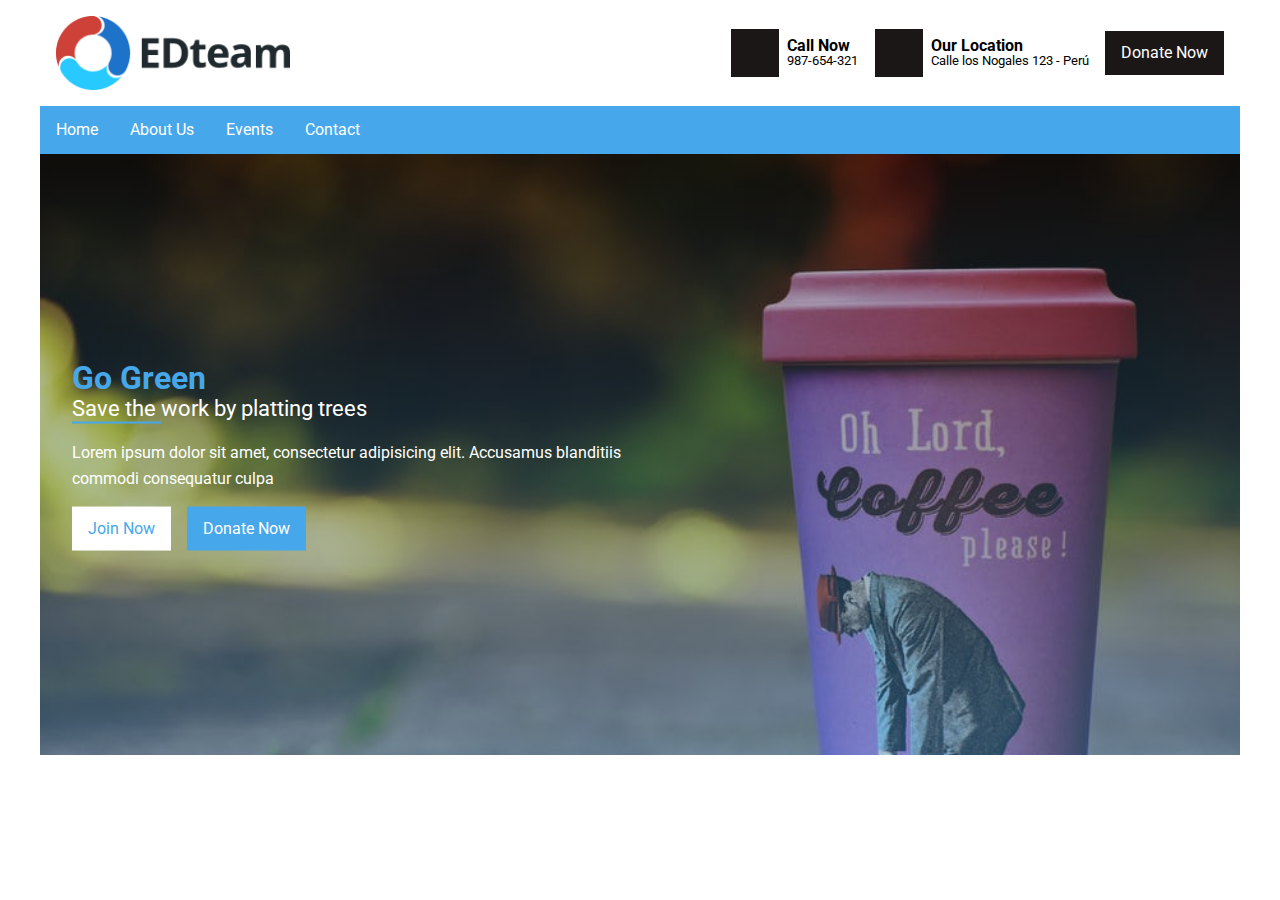
<file: index.html>
<!DOCTYPE html>
<html lang="en">
<head>
    <meta charset="UTF-8">
    <title>Go Greed</title>
    <link href="https://file.myfontastic.com/kXCFbSUxFcY69UXKjufYuK/icons.css" rel="stylesheet">
    <link href="https://fonts.googleapis.com/css?family=Roboto:400,700" rel="stylesheet">
    <link rel="stylesheet" href="css/styles.css">
</head>
<body>

    <!--header-->

    <header class="main-header main-container">
        <div class="main-header-1">
            <img class="logo" src="img/ed.png">
        </div>
        <div class="main-header-2">
            <div class="contact-widget">
                <!--Icono-->
                <div class=" contact-widget__icon icon-call button button--dark button--square"></div>
                <!--data-->
                <div class="contact-widget__data">
                    <h3 class="contact-widget__title">Call Now</h3>
                    <p class="contact-widget__content">987-654-321</p>
                </div>

            </div>

            <div class="contact-widget">
                <!--Icono-->
                <div class=" contact-widget__icon icon-location button button--dark button--square"></div>
                <!--data-->
                <div class="contact-widget__data">
                    <h3 class="contact-widget__title">Our Location</h3>
                    <p class="contact-widget__content">Calle los Nogales 123 - Perú</p>
                </div>

            </div>

            <a href="#" class="donate button button--dark">Donate Now</a>
        </div>

    </header>


    <!--menu-->
    <div id="toggle-menu" class="icon-menu toggle-menu">

    </div>


    <nav class="main-nav main-container" id="nav">
        <ul class="main-menu">
            <li class="main-menu__item">
                <a href="" class="main-menu__link">Home</a>
            </li>
            <li class="main-menu__item">
                <a href="" class="main-menu__link">About Us</a>
            </li>
            <li class="main-menu__item">
                <a href="" class="main-menu__link">Events</a>
            </li>
            <li class="main-menu__item">
                <a href="" class="main-menu__link">Contact</a>
            </li>
        </ul>

        <!--Redes sociales-->
        <div class="social-networks">
            <a class="icon-facebook" href="https://www.facebook.com/" target="_blank"></a>
            <a class="icon-twitter" href="https://twitter.com" target="_blank"></a>
            <a class="icon-youtube" href="https://youtube.com" target="_blank"></a>
            <a class="icon-linkedin" href="https://linkedin.com" target="_blank"></a>
        </div>

    </nav>


    <!--banner-->
    <div class="main-banner main-container">
        <img src="img/banner.png" alt="" class="main-banner__img">
        <div class="main-banner__data">
            <h2 class="main-banner__title">Go Green</h2>
            <p class="main-banner__subtitle">Save the work by platting trees</p>
            <p class="main-banner__description">
                Lorem ipsum dolor sit amet, consectetur
                adipisicing elit. Accusamus blanditiis commodi
                consequatur culpa
            </p>
            <a href="#" class="main-banner__button button button--light">Join Now</a>
            <a href="#" class="main-banner__button button button--cta">Donate Now</a>
        </div>
    </div>



    <!--features-->
    <!--data-->
    <!--projects-->
    <!--footer-->

    <script src="js/menu.js"></script>

</body>
</html>
</file>
<file: css/styles.css>
/*! normalize.css v5.0.0 | MIT License | github.com/necolas/normalize.css */
/** 1. Change the default font family in all browsers (opinionated). 2. Correct the line height in all browsers. 3. Prevent adjustments of font size after orientation changes in IE on Windows Phone and in iOS. */
/* Document ========================================================================== */
html { font-family: sans-serif; /* 1 */ line-height: 1.15; /* 2 */ -ms-text-size-adjust: 100%; /* 3 */ -webkit-text-size-adjust: 100%; /* 3 */ }

/* Sections ========================================================================== */
/** Remove the margin in all browsers (opinionated). */
body { margin: 0; }

/** Add the correct display in IE 9-. */
article, aside, footer, header, nav, section { display: block; }

/** Correct the font size and margin on `h1` elements within `section` and `article` contexts in Chrome, Firefox, and Safari. */
h1 { font-size: 2em; margin: 0.67em 0; }

/* Grouping content ========================================================================== */
/** Add the correct display in IE 9-. 1. Add the correct display in IE. */
figcaption, figure, main { /* 1 */ display: block; }

/** Add the correct margin in IE 8. */
figure { margin: 1em 40px; }

/** 1. Add the correct box sizing in Firefox. 2. Show the overflow in Edge and IE. */
hr { box-sizing: content-box; /* 1 */ height: 0; /* 1 */ overflow: visible; /* 2 */ }

/** 1. Correct the inheritance and scaling of font size in all browsers. 2. Correct the odd `em` font sizing in all browsers. */
pre { font-family: monospace, monospace; /* 1 */ font-size: 1em; /* 2 */ }

/* Text-level semantics ========================================================================== */
/** 1. Remove the gray background on active links in IE 10. 2. Remove gaps in links underline in iOS 8+ and Safari 8+. */
a { background-color: transparent; /* 1 */ -webkit-text-decoration-skip: objects; /* 2 */ }

/** Remove the outline on focused links when they are also active or hovered in all browsers (opinionated). */
a:active, a:hover { outline-width: 0; }

/** 1. Remove the bottom border in Firefox 39-. 2. Add the correct text decoration in Chrome, Edge, IE, Opera, and Safari. */
abbr[title] { border-bottom: none; /* 1 */ text-decoration: underline; /* 2 */ text-decoration: underline dotted; /* 2 */ }

/** Prevent the duplicate application of `bolder` by the next rule in Safari 6. */
b, strong { font-weight: inherit; }

/** Add the correct font weight in Chrome, Edge, and Safari. */
b, strong { font-weight: bolder; }

/** 1. Correct the inheritance and scaling of font size in all browsers. 2. Correct the odd `em` font sizing in all browsers. */
code, kbd, samp { font-family: monospace, monospace; /* 1 */ font-size: 1em; /* 2 */ }

/** Add the correct font style in Android 4.3-. */
dfn { font-style: italic; }

/** Add the correct background and color in IE 9-. */
mark { background-color: #ff0; color: #000; }

/** Add the correct font size in all browsers. */
small { font-size: 80%; }

/** Prevent `sub` and `sup` elements from affecting the line height in all browsers. */
sub, sup { font-size: 75%; line-height: 0; position: relative; vertical-align: baseline; }

sub { bottom: -0.25em; }

sup { top: -0.5em; }

/* Embedded content ========================================================================== */
/** Add the correct display in IE 9-. */
audio, video { display: inline-block; }

/** Add the correct display in iOS 4-7. */
audio:not([controls]) { display: none; height: 0; }

/** Remove the border on images inside links in IE 10-. */
img { border-style: none; }

/** Hide the overflow in IE. */
svg:not(:root) { overflow: hidden; }

/* Forms ========================================================================== */
/** 1. Change the font styles in all browsers (opinionated). 2. Remove the margin in Firefox and Safari. */
button, input, optgroup, select, textarea { font-family: sans-serif; /* 1 */ font-size: 100%; /* 1 */ line-height: 1.15; /* 1 */ margin: 0; /* 2 */ }

/** Show the overflow in IE. 1. Show the overflow in Edge. */
button, input { /* 1 */ overflow: visible; }

/** Remove the inheritance of text transform in Edge, Firefox, and IE. 1. Remove the inheritance of text transform in Firefox. */
button, select { /* 1 */ text-transform: none; }

/** 1. Prevent a WebKit bug where (2) destroys native `audio` and `video` controls in Android 4. 2. Correct the inability to style clickable types in iOS and Safari. */
button, html [type="button"], [type="reset"], [type="submit"] { -webkit-appearance: button; /* 2 */ }

/** Remove the inner border and padding in Firefox. */
button::-moz-focus-inner, [type="button"]::-moz-focus-inner, [type="reset"]::-moz-focus-inner, [type="submit"]::-moz-focus-inner { border-style: none; padding: 0; }

/** Restore the focus styles unset by the previous rule. */
button:-moz-focusring, [type="button"]:-moz-focusring, [type="reset"]:-moz-focusring, [type="submit"]:-moz-focusring { outline: 1px dotted ButtonText; }

/** Change the border, margin, and padding in all browsers (opinionated). */
fieldset { border: 1px solid #c0c0c0; margin: 0 2px; padding: 0.35em 0.625em 0.75em; }

/** 1. Correct the text wrapping in Edge and IE. 2. Correct the color inheritance from `fieldset` elements in IE. 3. Remove the padding so developers are not caught out when they zero out `fieldset` elements in all browsers. */
legend { box-sizing: border-box; /* 1 */ color: inherit; /* 2 */ display: table; /* 1 */ max-width: 100%; /* 1 */ padding: 0; /* 3 */ white-space: normal; /* 1 */ }

/** 1. Add the correct display in IE 9-. 2. Add the correct vertical alignment in Chrome, Firefox, and Opera. */
progress { display: inline-block; /* 1 */ vertical-align: baseline; /* 2 */ }

/** Remove the default vertical scrollbar in IE. */
textarea { overflow: auto; }

/** 1. Add the correct box sizing in IE 10-. 2. Remove the padding in IE 10-. */
[type="checkbox"], [type="radio"] { box-sizing: border-box; /* 1 */ padding: 0; /* 2 */ }

/** Correct the cursor style of increment and decrement buttons in Chrome. */
[type="number"]::-webkit-inner-spin-button, [type="number"]::-webkit-outer-spin-button { height: auto; }

/** 1. Correct the odd appearance in Chrome and Safari. 2. Correct the outline style in Safari. */
[type="search"] { -webkit-appearance: textfield; /* 1 */ outline-offset: -2px; /* 2 */ }

/** Remove the inner padding and cancel buttons in Chrome and Safari on macOS. */
[type="search"]::-webkit-search-cancel-button, [type="search"]::-webkit-search-decoration { -webkit-appearance: none; }

/** 1. Correct the inability to style clickable types in iOS and Safari. 2. Change font properties to `inherit` in Safari. */
::-webkit-file-upload-button { -webkit-appearance: button; /* 1 */ font: inherit; /* 2 */ }

/* Interactive ========================================================================== */
/* Add the correct display in IE 9-. 1. Add the correct display in Edge, IE, and Firefox. */
details, menu { display: block; }

/* Add the correct display in all browsers. */
summary { display: list-item; }

/* Scripting ========================================================================== */
/** Add the correct display in IE 9-. */
canvas { display: inline-block; }

/** Add the correct display in IE. */
template { display: none; }

/* Hidden ========================================================================== */
/** Add the correct display in IE 10-. */
[hidden] { display: none; }

.main-container { width: 100%; max-width: 1200px; margin-left: auto; margin-right: auto; }

.main-header { display: -webkit-flex; display: -ms-flexbox; display: flex; -webkit-flex-wrap: wrap; -ms-flex-wrap: wrap; flex-wrap: wrap; -webkit-align-items: center; -ms-flex-align: center; align-items: center; }
.main-header-1 { width: 100%; }
@media screen and (min-width: 640px) { .main-header-1 { width: 20%; } }
.main-header-2 { display: -webkit-flex; display: -ms-flexbox; display: flex; -webkit-justify-content: flex-end; -ms-flex-pack: end; justify-content: flex-end; -webkit-align-items: center; -ms-flex-align: center; align-items: center; width: 80%; }
@media screen and (max-width: 640px) { .main-header-2 { display: none; } }
.main-header .donate { margin-left: 1em; }
@media screen and (max-width: 768px) { .main-header .donate { display: none; } }

.main-header { padding: 16px; }

.logo { display: block; margin-left: auto; margin-right: auto; width: 40%; }
@media screen and (min-width: 640px) { .logo { width: 100%; } }

.contact-widget { display: -webkit-flex; display: -ms-flexbox; display: flex; -webkit-align-items: center; -ms-flex-align: center; align-items: center; }
.contact-widget__icon { width: 2em; height: 2em; background: #1c1717; color: #fff; text-align: center; line-height: 2em; font-size: 24px; margin-left: .7em; }
.contact-widget__icon.button { line-height: 2.3; }
.contact-widget__data { margin-left: .5em; }
.contact-widget__title { margin: 0; line-height: 1; font-size: 16px; }
.contact-widget__content { margin: 0; font-size: 13px; }

.button { text-decoration: none; line-height: 2.7; display: inline-block; padding: 0 1em; }
.button--dark { background: #1c1717; color: #fff; }
.button--light { color: #47a7eb; background: #fff; }
.button--cta { background: #47a7eb; color: #fff; }
.button--square { padding: 0; }

.social-networks { padding-left: 1em; }
.social-networks a { text-decoration: none; line-height: 3; color: #fff; margin-right: .5em; }

*, *::before, *::after { box-sizing: border-box; }

body { font-size: 16px; font-family: 'Roboto', sans-serif; }

img { width: 100%; }

.main-nav { background: #47a7eb; }
@media screen and (max-width: 1024px) { .main-nav { height: 0; }
  .main-nav.show { height: auto; } }
@media screen and (min-width: 1024px) { .main-nav { display: -webkit-flex; display: -ms-flexbox; display: flex; -webkit-justify-content: space-between; -ms-flex-pack: justify; justify-content: space-between; } }

.main-menu { /*Resetear el menu*/ list-style: none; padding-left: 0; margin-bottom: 0; margin-top: 0; }
@media screen and (min-width: 1024px) { .main-menu { display: -webkit-flex; display: -ms-flexbox; display: flex; } }
.main-menu__item { border-bottom: 1px solid rgba(255, 255, 255, 0.5); }
@media screen and (min-width: 1024px) { .main-menu__item { border-bottom: none; } }
.main-menu__link { display: block; line-height: 3; padding: 0 1em; text-decoration: none; color: #fff; }

/*editar al icono del menu*/
.toggle-menu { color: #47a7eb; display: table; font-size: 1.6em; cursor: pointer; margin-right: auto; margin-left: auto; }
@media screen and (min-width: 1024px) { .toggle-menu { display: none; } }

.main-banner { position: relative; }
.main-banner__img { display: block; }
.main-banner::after { content: ''; position: absolute; top: 0; left: 0; width: 100%; height: 100%; background: linear-gradient(#1c1717, #47a7eb); opacity: .4; }
.main-banner__data { /*meter el contenido al medio */ position: absolute; width: 65%; /*para alinear el contenido */ display: -webkit-flex; display: -ms-flexbox; display: flex; -webkit-flex-wrap: wrap; -ms-flex-wrap: wrap; flex-wrap: wrap; top: 50%; left: 2em; -webkit-transform: translateY(-50%); -ms-transform: translateY(-50%); transform: translateY(-50%); z-index: 200; }
@media screen and (min-width: 480px) { .main-banner__data { width: 40%; } }
@media screen and (min-width: 640px) { .main-banner__data { width: 30%; } }
@media screen and (min-width: 768px) { .main-banner__data { width: 50%; } }
@media screen and (max-width: 768px) { .main-banner__data { top: 50%; left: 50%; -webkit-transform: translate(-50%, -50%); -ms-transform: translate(-50%, -50%); transform: translate(-50%, -50%); -webkit-justify-content: space-around; -ms-flex-pack: distribute; justify-content: space-around; } }
.main-banner__title { width: 100%; color: #47a7eb; text-align: center; margin: 0 0 .5em; }
@media screen and (min-width: 768px) { .main-banner__title { text-align: left; font-size: 2em; margin: 0; } }
.main-banner__subtitle, .main-banner__description { color: #fff; }
@media screen and (max-width: 768px) { .main-banner__subtitle, .main-banner__description { display: none; } }
.main-banner__subtitle { font-size: 1.4em; margin: 0; }
.main-banner__subtitle:after { content: ''; display: block; width: 30%; height: 2px; background: #47a7eb; }
.main-banner__description { font-size: 16px; line-height: 1.6; }
@media screen and (min-width: 768px) { .main-banner .button { margin-right: 1em; } }
</file>
